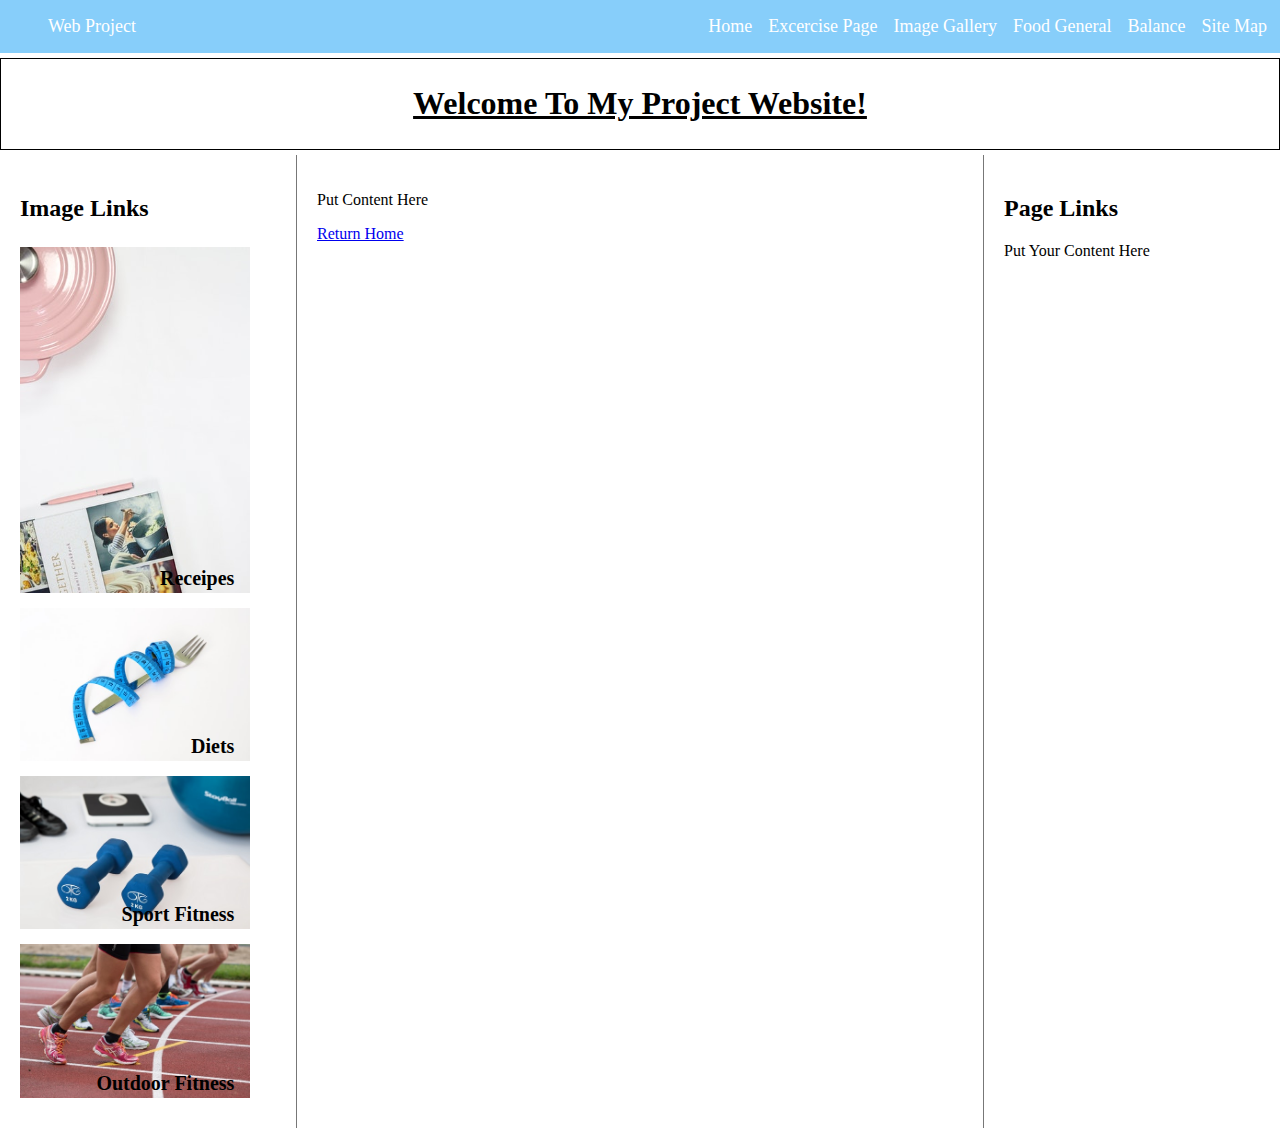
<file: index.html>
<!DOCTYPE html>
<html lang="en">
<head>
	<meta charset="UTF-8">
	<title>Homepage</title>

	<link rel="stylesheet" href="css/style.css">
</head>
<body>
	<div class="flexContainer flexColumn fullHeight">
		
		<nav class="flexContainer blueBackground">
			<ul class="nav flexItem flexStart">
				<li><a href="index.html">Web Project</a></li>
			</ul>
			<ul class="nav flexContainer flexItem flexEnd">
				<li><a href="index.html">Home</a></li>
				<li><a href="exercise-page.html">Excercise Page</a></li>
				<li><a href="image-gallery.html">Image Gallery</a></li>
				<li><a href="food-page.html">Food General</a></li>
				<li><a href="balance-page.html">Balance</a></li>
				<li class="last"><a href="about-page.html">Site Map</a></li>
			</ul>
		</nav>
		
		<div class="mainHeading flexContainer flexCenter">
			<h1>Welcome To My Project Website!</h1>
		</div>

		<div class="flexContainer flexItem">
			<main class="flexItem whiteBackground main">
				<p>Put Content Here</p>
				<a href="#" class="homeButton">Return Home</a>
			</main>



			<aside class="sidebar sidebarLeft flexContainer flexColumn">
				<h2>Image Links</h2>
				<div class="image-container flexItem flexCenter">
					<a href="#"><img style="width:100%;" src="img/receipe-image.jpeg" alt=""></a>
					<div class="centered">Receipes</div>
				</div>
				<div class="image-container flexItem flexCenter">
					<img style="width:100%;" src="img/diet-image.jpeg" alt="">
					<div class="centered">Diets</div>
				</div>
				<div class="image-container flexItem flexCenter">
					<img style="width:100%;" src="img/fitness-image.jpeg" alt="">
					<div class="centered">Sport Fitness</div>
				</div>
				<div class="image-container flexItem flexCenter">
					<img style="width:100%;" src="img/outdoor-fitness-image.jpeg" alt="">
					<div class="centered">Outdoor Fitness</div>					
				</div>
				
			</aside>












			<aside class="sidebar sidebarRight">
				<h2>Page Links</h2>
				<p>Put Your Content Here</p>
			</aside>
		</div>
		
		<!--<footer class="flexContainer flexCenter blueBackground footerEnd whiteText height50">&copy; John McElory Web Project</footer>-->

	</div>
</body>
</html>
</file>
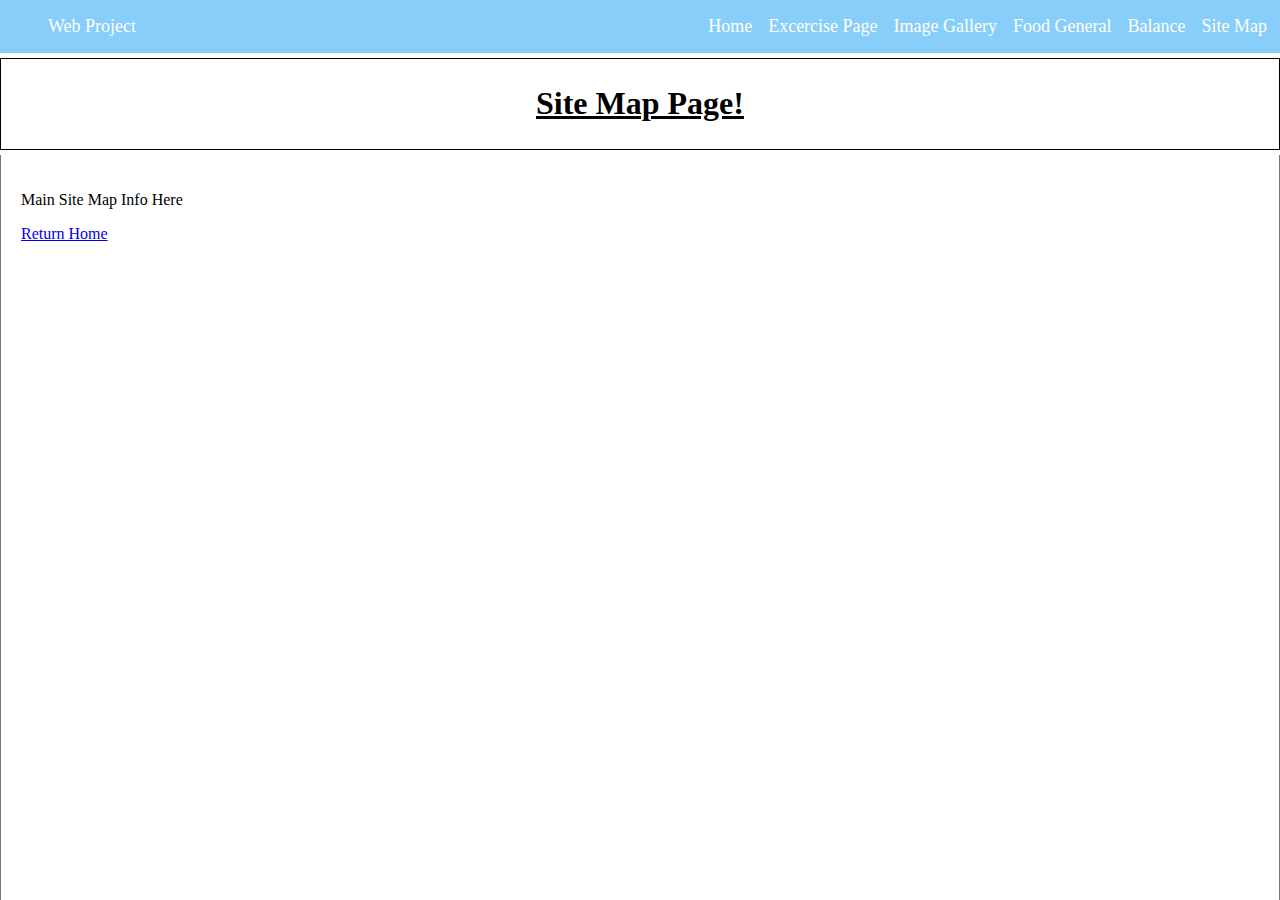
<file: about-page.html>
<!DOCTYPE html>
<html lang="en">
<head>
	<meta charset="UTF-8">
	<title>Site Map Page</title>

	<link rel="stylesheet" href="css/style.css">
</head>
<body>
	<div class="flexContainer flexColumn fullHeight">
		
		<nav class="flexContainer blueBackground">
			<ul class="nav flexItem flexStart">
				<li><a href="index.html">Web Project</a></li>
			</ul>
			<ul class="nav flexContainer flexItem flexEnd">
				<li><a href="index.html">Home</a></li>
				<li><a href="exercise-page.html">Excercise Page</a></li>
				<li><a href="image-gallery.html">Image Gallery</a></li>
				<li><a href="food-page.html">Food General</a></li>
				<li><a href="balance-page.html">Balance</a></li>
				<li class="last"><a href="about-page.html">Site Map</a></li>
			</ul>
		</nav>
		
		<div class="mainHeading flexContainer flexCenter">
			<h1>Site Map Page!</h1>
		</div>

		<div class="flexContainer flexItem">
			<main class="flexItem whiteBackground main">
				<p>Main Site Map Info Here</p>
				<a href="#" class="homeButton">Return Home</a>
			</main>

		</div>

		<footer></footer>

	</div>
</body>
</html>
</file>
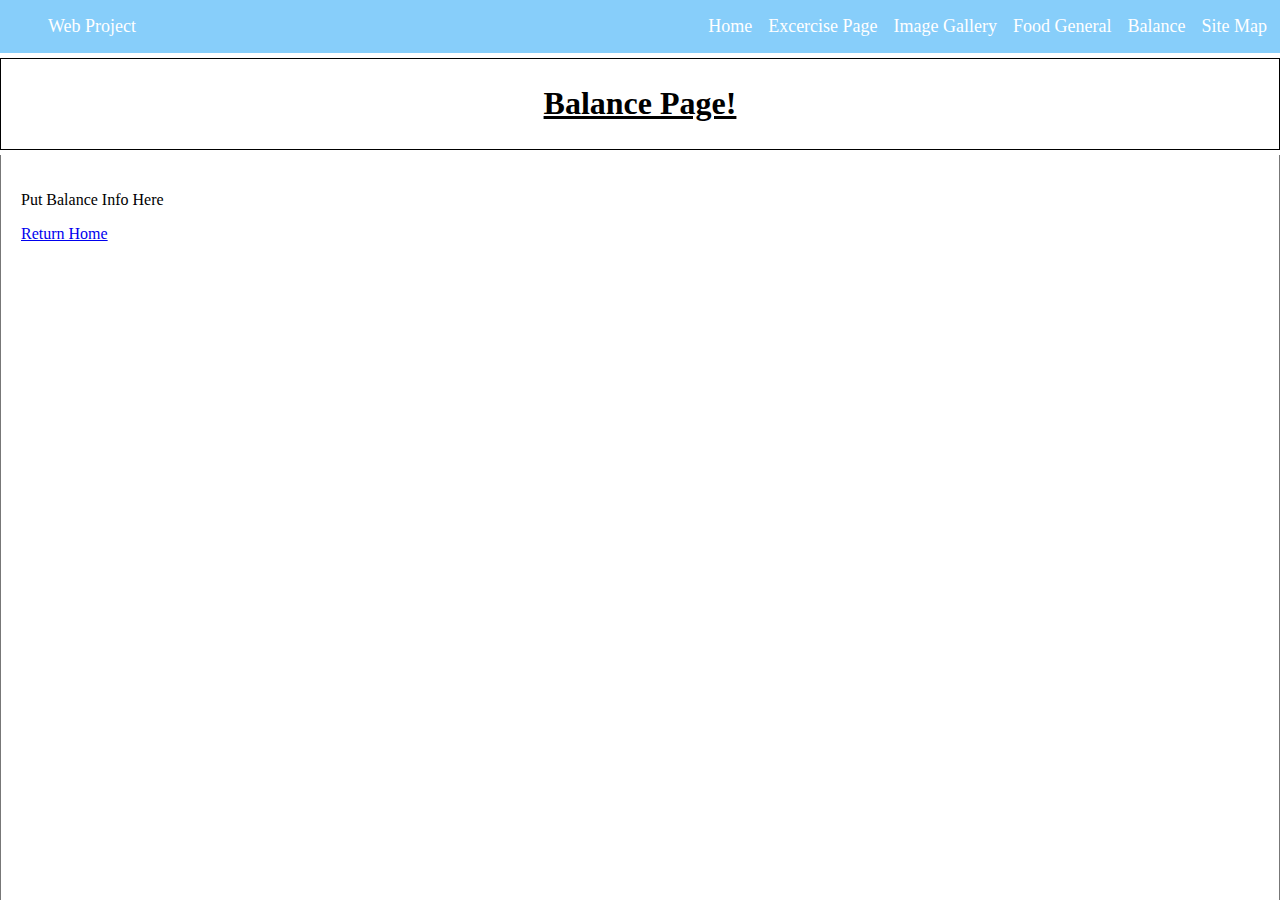
<file: balance-page.html>
<!DOCTYPE html>
<html lang="en">
<head>
	<meta charset="UTF-8">
	<title>Balance Page</title>

	<link rel="stylesheet" href="css/style.css">
</head>
<body>
	<div class="flexContainer flexColumn fullHeight">
		
		<nav class="flexContainer blueBackground">
			<ul class="nav flexItem flexStart">
				<li><a href="index.html">Web Project</a></li>
			</ul>
			<ul class="nav flexContainer flexItem flexEnd">
				<li><a href="index.html">Home</a></li>
				<li><a href="exercise-page.html">Excercise Page</a></li>
				<li><a href="image-gallery.html">Image Gallery</a></li>
				<li><a href="food-page.html">Food General</a></li>
				<li><a href="balance-page.html">Balance</a></li>
				<li class="last"><a href="about-page.html">Site Map</a></li>
			</ul>
		</nav>
		
		<div class="mainHeading flexContainer flexCenter">
			<h1>Balance Page!</h1>
		</div>

		<div class="flexContainer flexItem">
			<main class="flexItem whiteBackground main">
				<p>Put Balance Info Here</p>
				<a href="#" class="homeButton">Return Home</a>
			</main>

		</div>

		<footer></footer>

	</div>
</body>
</html>
</file>
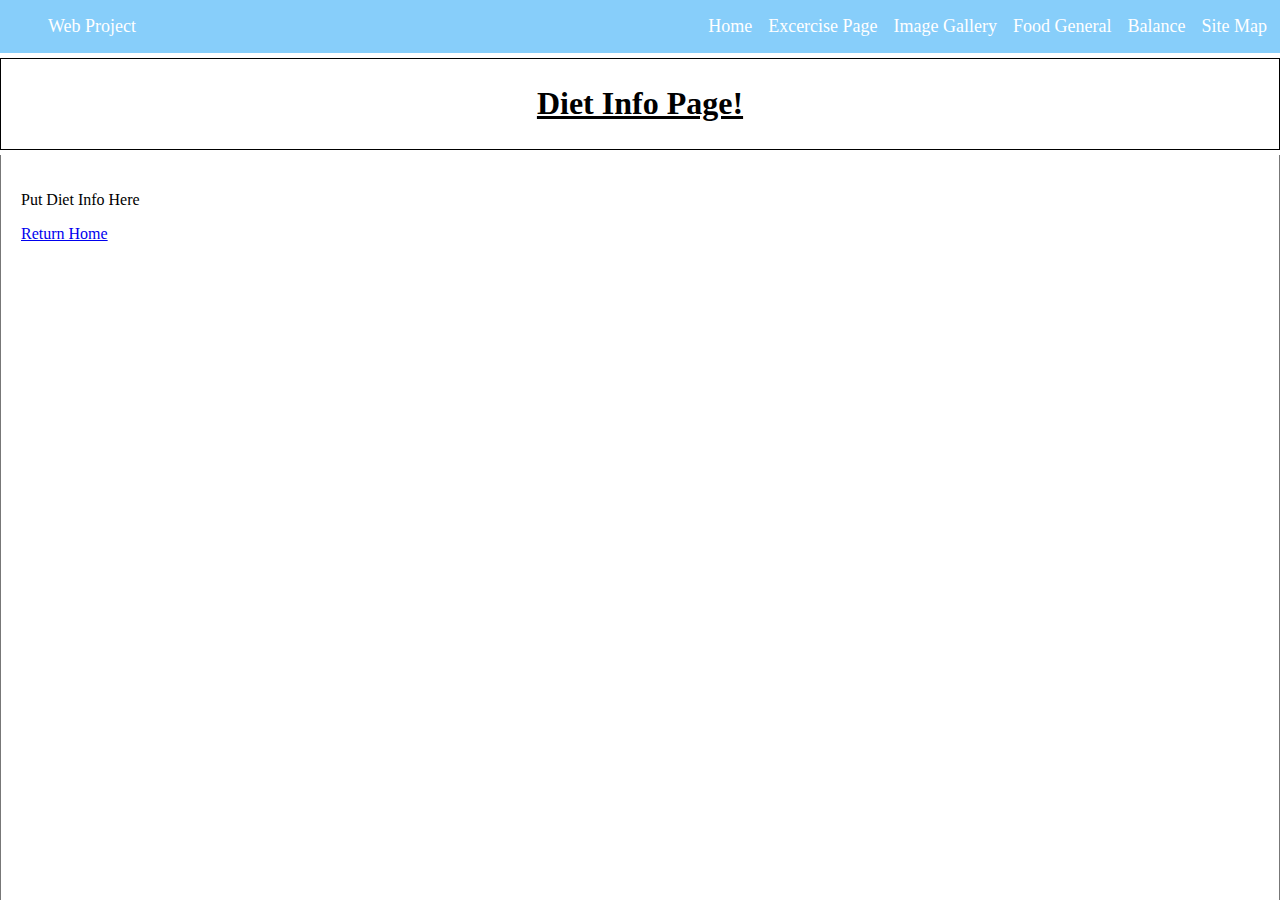
<file: diet-page.html>
<!DOCTYPE html>
<html lang="en">
<head>
	<meta charset="UTF-8">
	<title>Diet Information Page</title>

	<link rel="stylesheet" href="css/style.css">
</head>
<body>
	<div class="flexContainer flexColumn fullHeight">
		
		<nav class="flexContainer blueBackground">
			<ul class="nav flexItem flexStart">
				<li><a href="index.html">Web Project</a></li>
			</ul>
			<ul class="nav flexContainer flexItem flexEnd">
				<li><a href="index.html">Home</a></li>
				<li><a href="exercise-page.html">Excercise Page</a></li>
				<li><a href="image-gallery.html">Image Gallery</a></li>
				<li><a href="food-page.html">Food General</a></li>
				<li><a href="balance-page.html">Balance</a></li>
				<li class="last"><a href="about-page.html">Site Map</a></li>
			</ul>
		</nav>
		
		<div class="mainHeading flexContainer flexCenter">
			<h1>Diet Info Page!</h1>
		</div>

		<div class="flexContainer flexItem">
			<main class="flexItem whiteBackground main">
				<p>Put Diet Info Here</p>
				<a href="#" class="homeButton">Return Home</a>
			</main>

		</div>

		<footer></footer>

	</div>
</body>
</html>
</file>
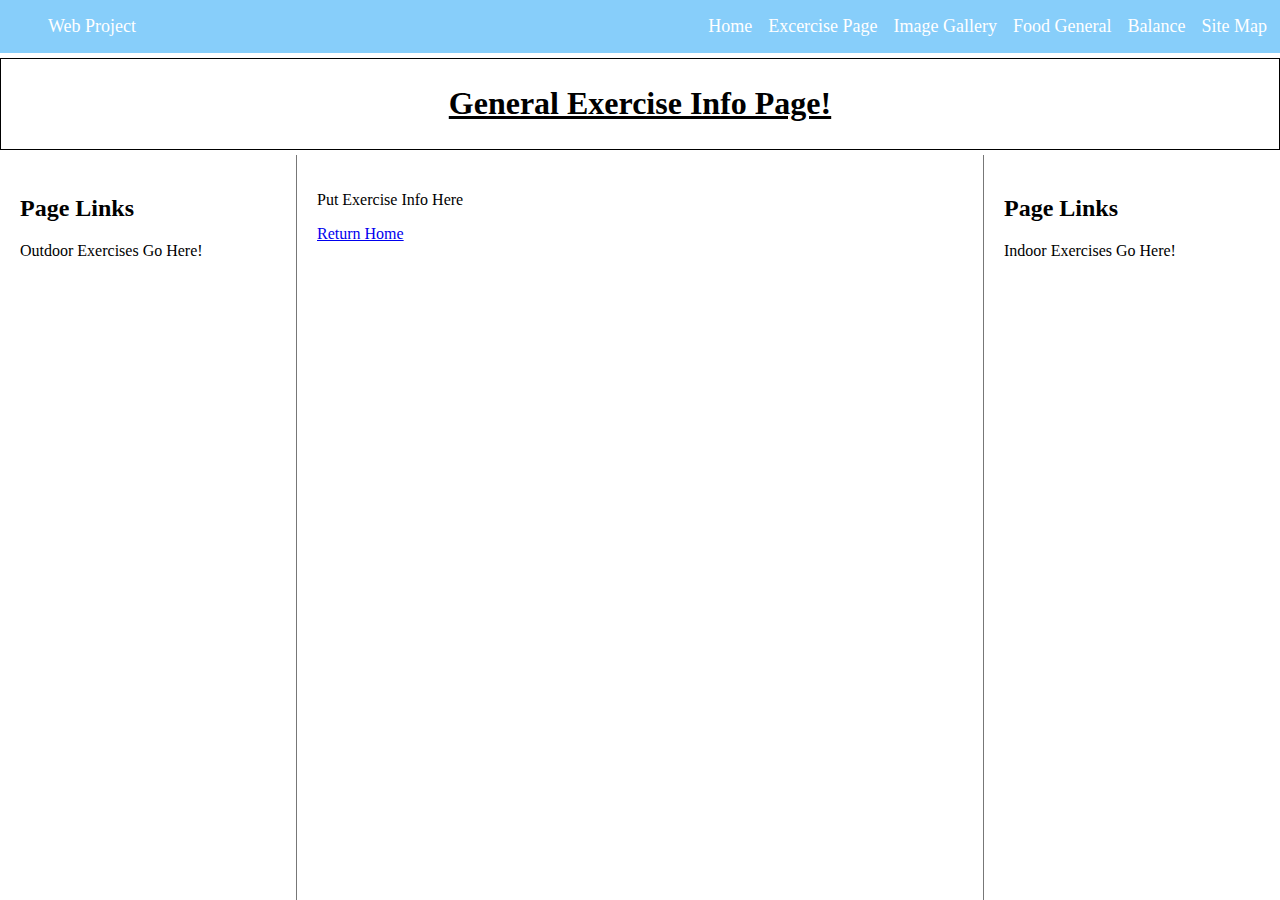
<file: exercise-page.html>
<!DOCTYPE html>
<html lang="en">
<head>
	<meta charset="UTF-8">
	<title>General Exercise Information</title>

	<link rel="stylesheet" href="css/style.css">
</head>
<body>
	<div class="flexContainer flexColumn fullHeight">
		
		<nav class="flexContainer blueBackground">
			<ul class="nav flexItem flexStart">
				<li><a href="index.html">Web Project</a></li>
			</ul>
			<ul class="nav flexContainer flexItem flexEnd">
				<li><a href="index.html">Home</a></li>
				<li><a href="exercise-page.html">Excercise Page</a></li>
				<li><a href="image-gallery.html">Image Gallery</a></li>
				<li><a href="food-page.html">Food General</a></li>
				<li><a href="balance-page.html">Balance</a></li>
				<li class="last"><a href="about-page.html">Site Map</a></li>
			</ul>
		</nav>
		
		<div class="mainHeading flexContainer flexCenter">
			<h1>General Exercise Info Page!</h1>
		</div>

		<div class="flexContainer flexItem">
			<main class="flexItem whiteBackground main">
				<p>Put Exercise Info Here</p>
				<a href="#" class="homeButton">Return Home</a>
			</main>

			<aside class="sidebar sidebarLeft">
				<h2>Page Links</h2>
				<p>Outdoor Exercises Go Here!</p>
			</aside>

			<aside class="sidebar sidebarRight">
				<h2>Page Links</h2>
				<p>Indoor Exercises Go Here!</p>
			</aside>
		</div>

		<footer></footer>

	</div>
</body>
</html>
</file>
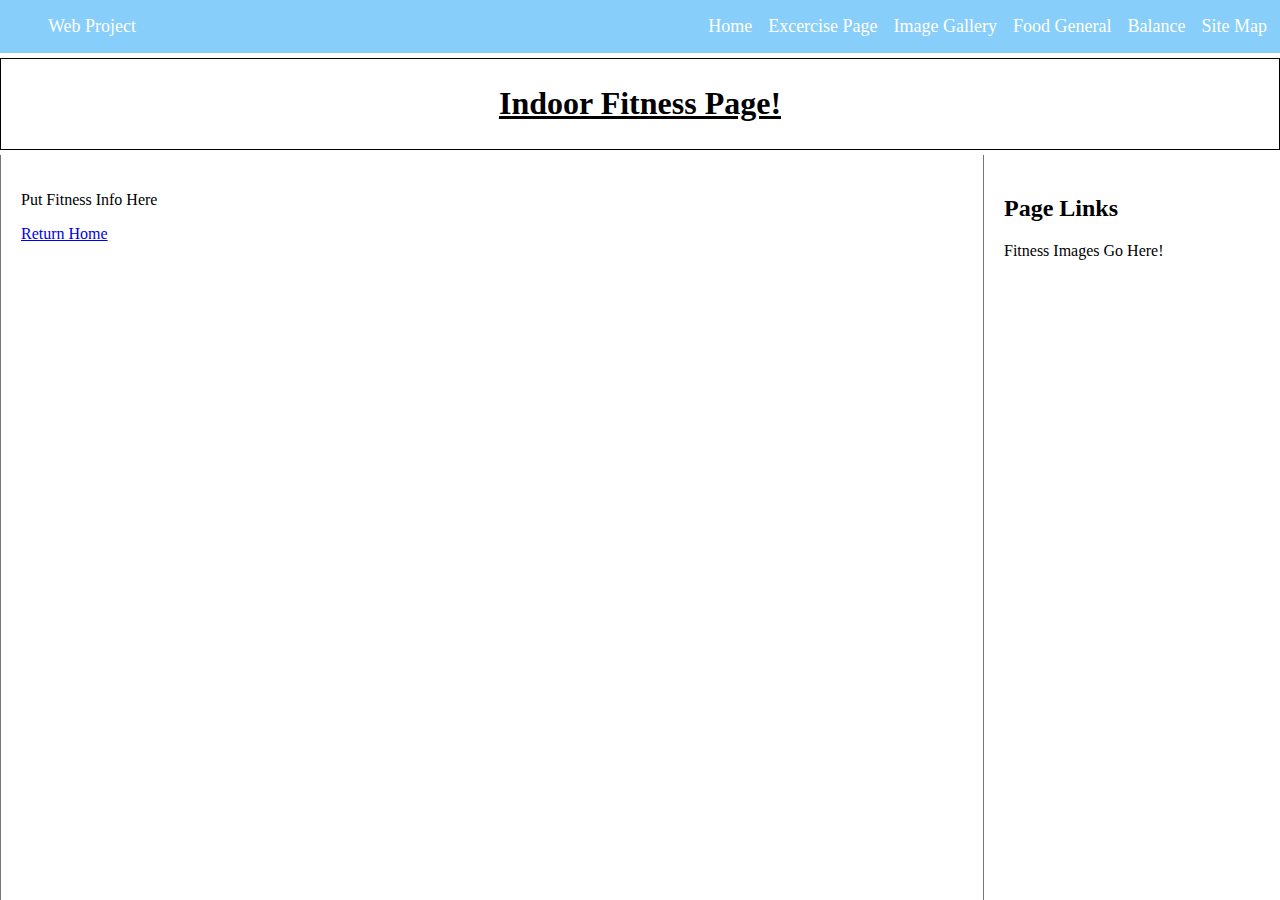
<file: fitness-page.html>
<!DOCTYPE html>
<html lang="en">
<head>
	<meta charset="UTF-8">
	<title>Indoor Fitness Exercise</title>

	<link rel="stylesheet" href="css/style.css">
</head>
<body>
	<div class="flexContainer flexColumn fullHeight">
		
		<nav class="flexContainer blueBackground">
			<ul class="nav flexItem flexStart">
				<li><a href="index.html">Web Project</a></li>
			</ul>
			<ul class="nav flexContainer flexItem flexEnd">
				<li><a href="index.html">Home</a></li>
				<li><a href="exercise-page.html">Excercise Page</a></li>
				<li><a href="image-gallery.html">Image Gallery</a></li>
				<li><a href="food-page.html">Food General</a></li>
				<li><a href="balance-page.html">Balance</a></li>
				<li class="last"><a href="about-page.html">Site Map</a></li>
			</ul>
		</nav>
		
		<div class="mainHeading flexContainer flexCenter">
			<h1>Indoor Fitness Page!</h1>
		</div>

		<div class="flexContainer flexItem">
			<main class="flexItem whiteBackground main">
				<p>Put Fitness Info Here</p>
				<a href="#" class="homeButton">Return Home</a>
			</main>

			<aside class="sidebar sidebarRight">
				<h2>Page Links</h2>
				<p>Fitness Images Go Here!</p>
			</aside>
		</div>

		<footer></footer>

	</div>
</body>
</html>
</file>
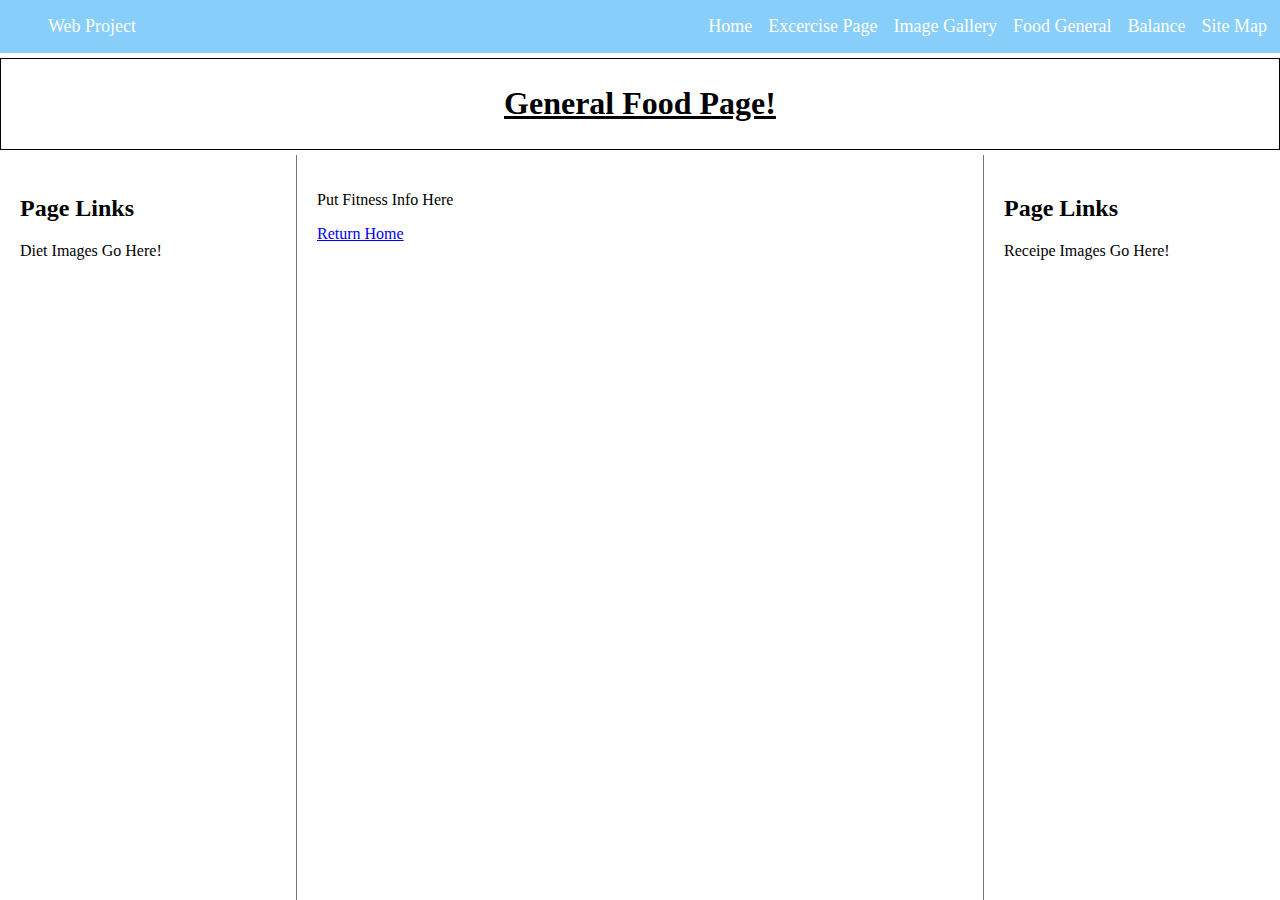
<file: food-page.html>
<!DOCTYPE html>
<html lang="en">
<head>
	<meta charset="UTF-8">
	<title>General Food Info Page</title>

	<link rel="stylesheet" href="css/style.css">
</head>
<body>
	<div class="flexContainer flexColumn fullHeight">
		
		<nav class="flexContainer blueBackground">
			<ul class="nav flexItem flexStart">
				<li><a href="index.html">Web Project</a></li>
			</ul>
			<ul class="nav flexContainer flexItem flexEnd">
				<li><a href="index.html">Home</a></li>
				<li><a href="exercise-page.html">Excercise Page</a></li>
				<li><a href="image-gallery.html">Image Gallery</a></li>
				<li><a href="food-page.html">Food General</a></li>
				<li><a href="balance-page.html">Balance</a></li>
				<li class="last"><a href="about-page.html">Site Map</a></li>
			</ul>
		</nav>
		
		<div class="mainHeading flexContainer flexCenter">
			<h1>General Food Page!</h1>
		</div>

		<div class="flexContainer flexItem">
			<main class="flexItem whiteBackground main">
				<p>Put Fitness Info Here</p>
				<a href="#" class="homeButton">Return Home</a>
			</main>

			<aside class="sidebar sidebarLeft">
				<h2>Page Links</h2>
				<p>Diet Images Go Here!</p>
			</aside>

			<aside class="sidebar sidebarRight">
				<h2>Page Links</h2>
				<p>Receipe Images Go Here!</p>
			</aside>
		</div>

		<footer></footer>

	</div>
</body>
</html>
</file>
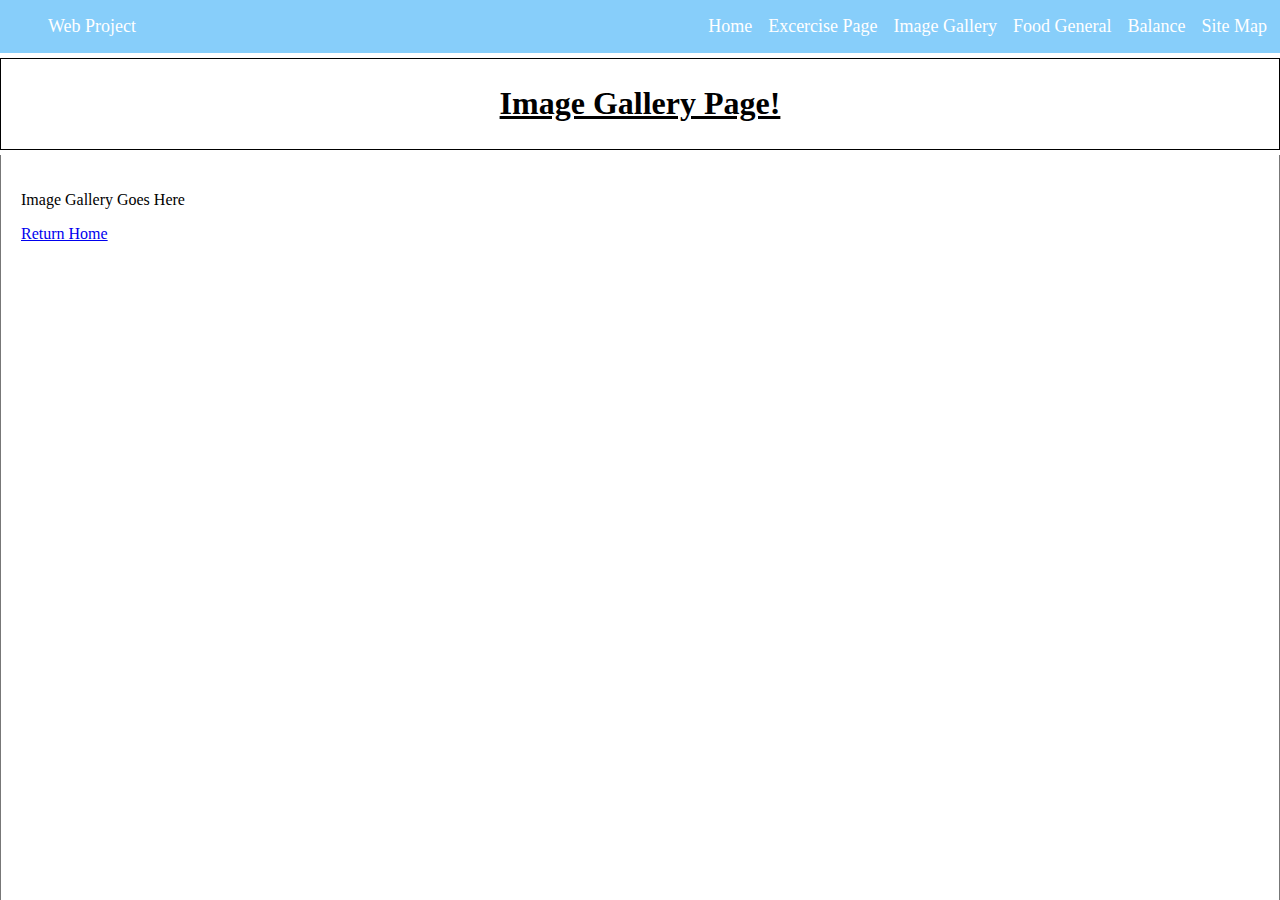
<file: image-gallery.html>
<!DOCTYPE html>
<html lang="en">
<head>
	<meta charset="UTF-8">
	<title>Image Gallery</title>

	<link rel="stylesheet" href="css/style.css">
</head>
<body>
	<div class="flexContainer flexColumn fullHeight">
		
		<nav class="flexContainer blueBackground">
			<ul class="nav flexItem flexStart">
				<li><a href="index.html">Web Project</a></li>
			</ul>
			<ul class="nav flexContainer flexItem flexEnd">
				<li><a href="index.html">Home</a></li>
				<li><a href="exercise-page.html">Excercise Page</a></li>
				<li><a href="image-gallery.html">Image Gallery</a></li>
				<li><a href="food-page.html">Food General</a></li>
				<li><a href="balance-page.html">Balance</a></li>
				<li class="last"><a href="about-page.html">Site Map</a></li>
			</ul>
		</nav>
		
		<div class="mainHeading flexContainer flexCenter">
			<h1>Image Gallery Page!</h1>
		</div>

		<div class="flexContainer flexItem">
			<main class="flexItem whiteBackground main">
				<p>Image Gallery Goes Here</p>
				<a href="index.html" class="homeButton">Return Home</a>
			</main>

		</div>

		<footer></footer>

	</div>
</body>
</html>
</file>
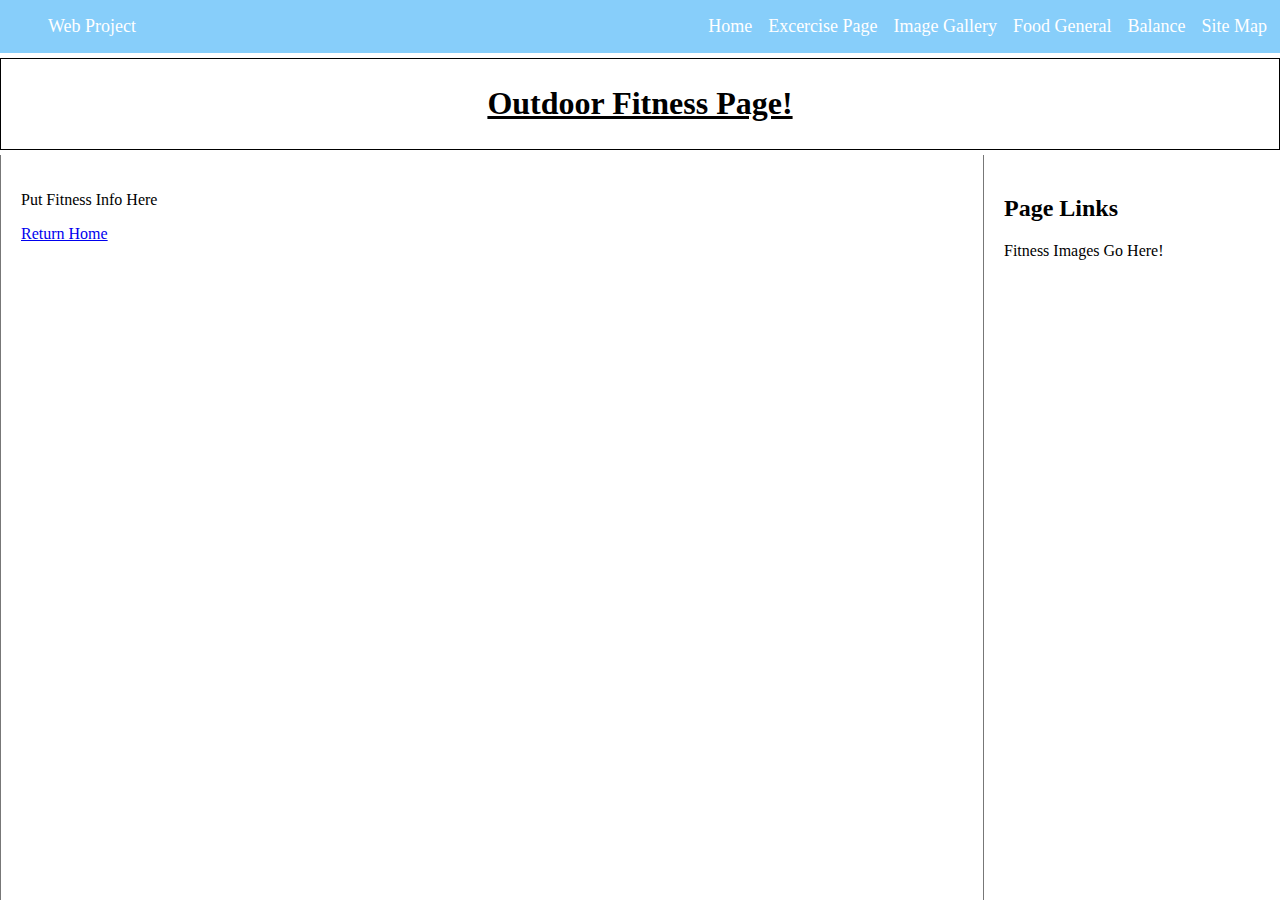
<file: outdoor-fitness-page.html>
<!DOCTYPE html>
<html lang="en">
<head>
	<meta charset="UTF-8">
	<title>Outdoor Fitness Exercise</title>

	<link rel="stylesheet" href="css/style.css">
</head>
<body>
	<div class="flexContainer flexColumn fullHeight">
		
		<nav class="flexContainer blueBackground">
			<ul class="nav flexItem flexStart">
				<li><a href="index.html">Web Project</a></li>
			</ul>
			<ul class="nav flexContainer flexItem flexEnd">
				<li><a href="index.html">Home</a></li>
				<li><a href="exercise-page.html">Excercise Page</a></li>
				<li><a href="image-gallery.html">Image Gallery</a></li>
				<li><a href="food-page.html">Food General</a></li>
				<li><a href="balance-page.html">Balance</a></li>
				<li class="last"><a href="about-page.html">Site Map</a></li>
			</ul>
		</nav>
		
		<div class="mainHeading flexContainer flexCenter">
			<h1>Outdoor Fitness Page!</h1>
		</div>

		<div class="flexContainer flexItem">
			<main class="flexItem whiteBackground main">
				<p>Put Fitness Info Here</p>
				<a href="#" class="homeButton">Return Home</a>
			</main>

			<aside class="sidebar sidebarRight">
				<h2>Page Links</h2>
				<p>Fitness Images Go Here!</p>
			</aside>
		</div>

		<footer></footer>

	</div>
</body>
</html>
</file>
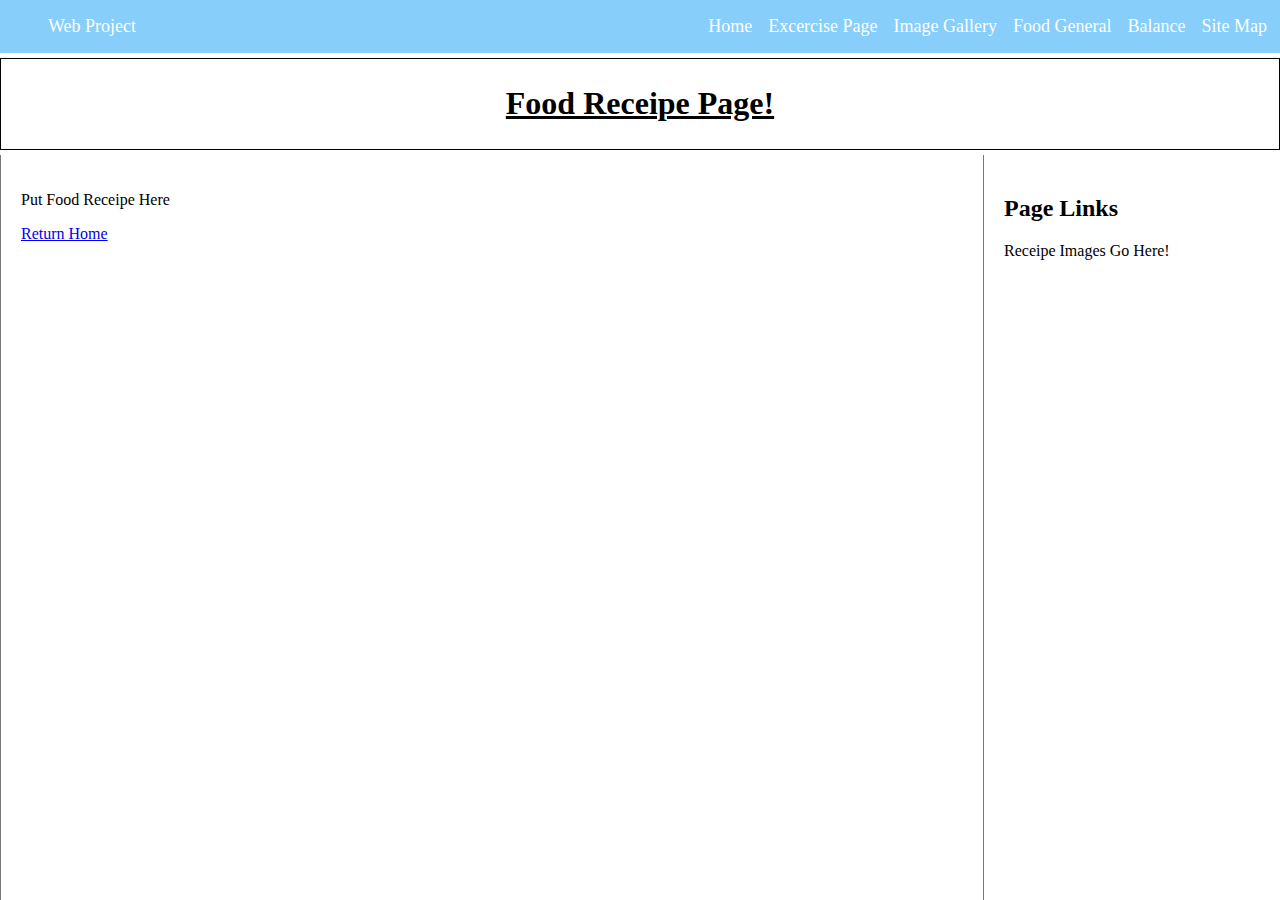
<file: receipe-page.html>
<!DOCTYPE html>
<html lang="en">
<head>
	<meta charset="UTF-8">
	<title>Food Receipe</title>

	<link rel="stylesheet" href="css/style.css">
</head>
<body>
	<div class="flexContainer flexColumn fullHeight">
		
		<nav class="flexContainer blueBackground">
			<ul class="nav flexItem flexStart">
				<li><a href="index.html">Web Project</a></li>
			</ul>
			<ul class="nav flexContainer flexItem flexEnd">
				<li><a href="index.html">Home</a></li>
				<li><a href="exercise-page.html">Excercise Page</a></li>
				<li><a href="image-gallery.html">Image Gallery</a></li>
				<li><a href="food-page.html">Food General</a></li>
				<li><a href="balance-page.html">Balance</a></li>
				<li class="last"><a href="about-page.html">Site Map</a></li>
			</ul>
		</nav>
		
		<div class="mainHeading flexContainer flexCenter">
			<h1>Food Receipe Page!</h1>
		</div>

		<div class="flexContainer flexItem">
			<main class="flexItem whiteBackground main">
				<p>Put Food Receipe Here</p>
				<a href="#" class="homeButton">Return Home</a>
			</main>

			<aside class="sidebar sidebarRight">
				<h2>Page Links</h2>
				<p>Receipe Images Go Here!</p>
			</aside>
		</div>

		<footer></footer>

	</div>
</body>
</html>
</file>
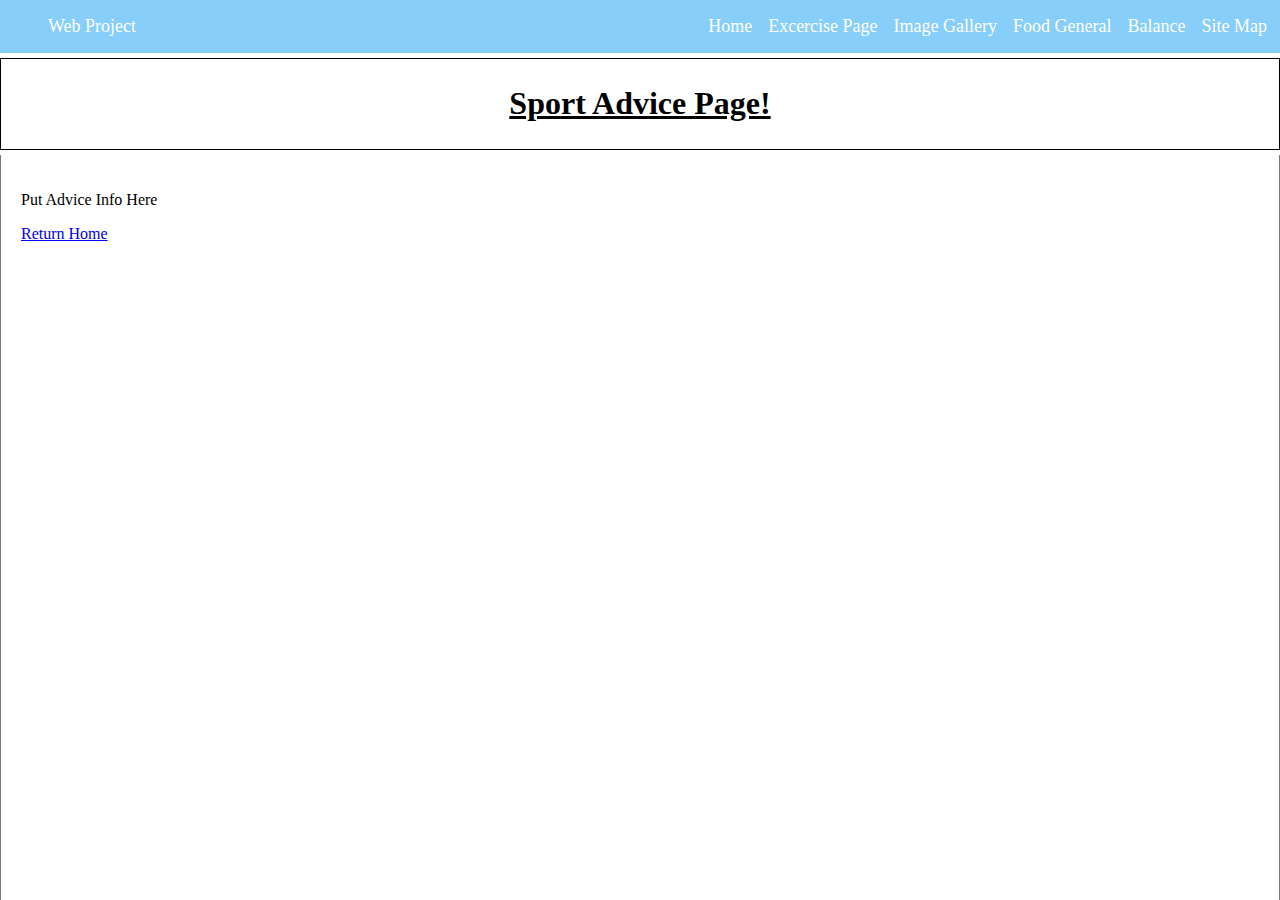
<file: sport-advice-page.html>
<!DOCTYPE html>
<html lang="en">
<head>
	<meta charset="UTF-8">
	<title>Sport Advice Page</title>

	<link rel="stylesheet" href="css/style.css">
</head>
<body>
	<div class="flexContainer flexColumn fullHeight">
		
		<nav class="flexContainer blueBackground">
			<ul class="nav flexItem flexStart">
				<li><a href="index.html">Web Project</a></li>
			</ul>
			<ul class="nav flexContainer flexItem flexEnd">
				<li><a href="index.html">Home</a></li>
				<li><a href="exercise-page.html">Excercise Page</a></li>
				<li><a href="image-gallery.html">Image Gallery</a></li>
				<li><a href="food-page.html">Food General</a></li>
				<li><a href="balance-page.html">Balance</a></li>
				<li class="last"><a href="about-page.html">Site Map</a></li>
			</ul>
		</nav>
		
		<div class="mainHeading flexContainer flexCenter">
			<h1>Sport Advice Page!</h1>
		</div>

		<div class="flexContainer flexItem">
			<main class="flexItem whiteBackground main">
				<p>Put Advice Info Here</p>
				<a href="#" class="homeButton">Return Home</a>
			</main>

		</div>

		<footer></footer>

	</div>
</body>
</html>
</file>
<file: css/style.css>
body {
	margin: 0;
	padding: 0;
	overflow-y: hidden;
}

.flexContainer {
	display: flex;
}

.blueBackground {
	background: lightskyblue;
}

.flexItem {
	flex: 1;
}

.flexStart {
	justify-content: flex-start;
}

.flexEnd {
	justify-content: flex-end;
}

.flexColumn {
	flex-direction: column;
}

.fullHeight {
	height: 100vh;
}

.nav {
	list-style: none;
}

.nav a {
	text-decoration: none;
	display: block;
	color: white;
	padding: 0 8px;
	font-size: 18px;
}

.last {
	margin-right: 5px;
}

.mainHeading {
	text-decoration: underline;
	margin: 5px 0;
	max-width: 100%;
	border: 1px solid black;
	padding: 5px;
}

.main {
	order: 2;
	padding: 20px;
	border-left: 1px solid #777777;
	border-right: 1px solid #777777;
}

.sidebar {
	width: 20%;
	background: white;
	padding: 20px;
}

.sidebarLeft {
	order: 1;
}

.image-container {
	width: 90%;
	height: 50%;
	margin: 5px 0;
	position: relative;
	text-align: center;
	color: black;
	font-size: 20px;
	font-weight: bold;
}

.centered {
	position: absolute;
	bottom: 8px;
	right: 16px;
}

.text {
	z-index: 1;
}

.sidebarRight {
	order: 3;
}

.whiteText {
	color: white;
}

.flexCenter {
	align-items: center;
	justify-content: center;
}

.height50 {
	
	height: 50px;
	font-size: 18px;
	
}

.footerEnd {
	flex-direction: row;
	align-self: flex-end;
}
</file>
